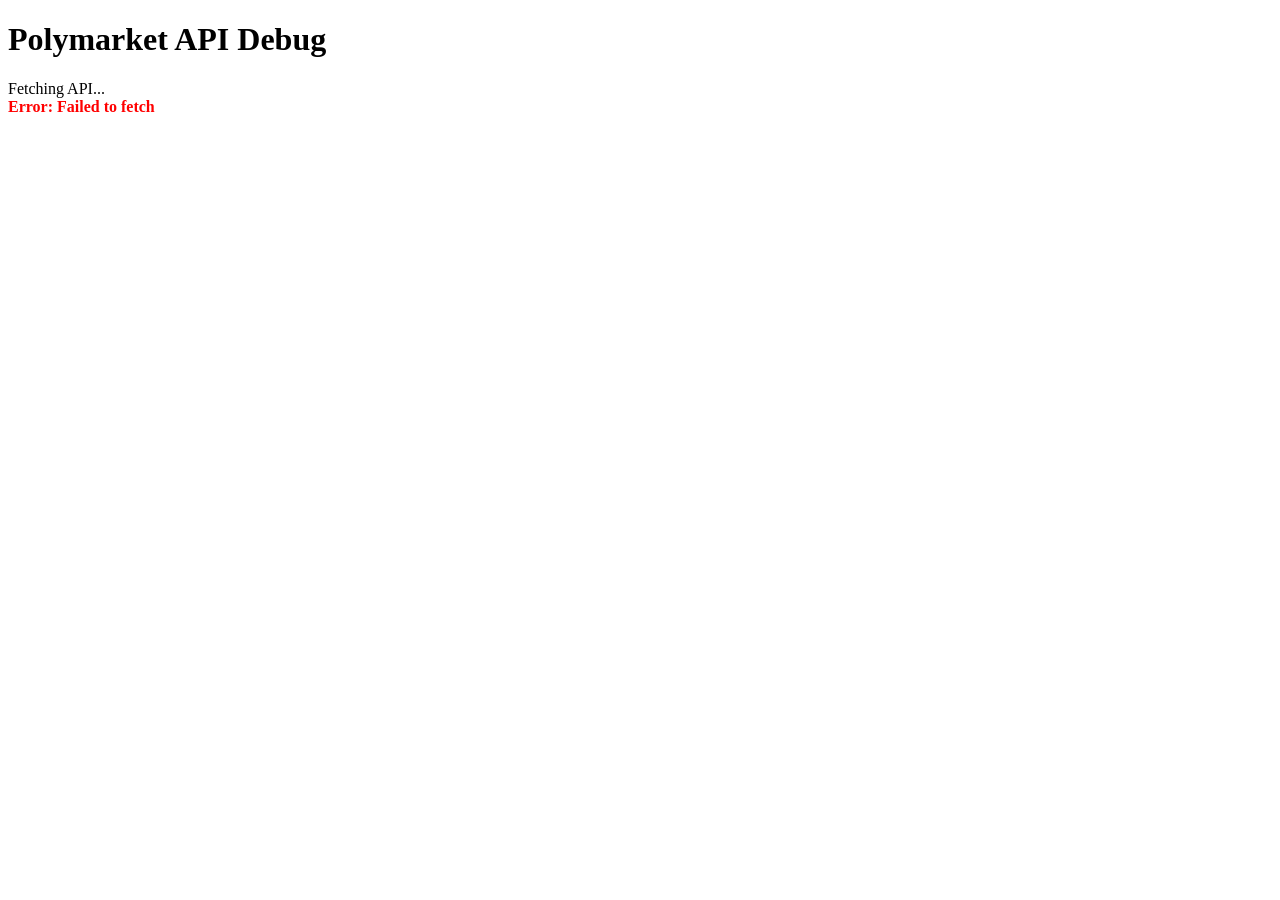
<file: debug.html>
<!DOCTYPE html>
<html>
<head>
    <title>API Debug</title>
</head>
<body>
    <h1>Polymarket API Debug</h1>
    <div id="result">Testing...</div>
    <script>
        async function test() {
            const result = document.getElementById('result');
            try {
                result.innerHTML = 'Fetching API...';
                const response = await fetch('https://gamma-api.polymarket.com/events?limit=5&closed=false');
                result.innerHTML += '<br>Response status: ' + response.status;
                
                if (!response.ok) {
                    throw new Error('HTTP ' + response.status);
                }
                
                const data = await response.json();
                result.innerHTML += '<br>Got ' + data.length + ' events:';
                data.forEach((e, i) => {
                    result.innerHTML += '<br>' + (i+1) + '. ' + e.title;
                });
                result.innerHTML += '<br><br><strong style="color:green">API OK!</strong>';
            } catch (e) {
                result.innerHTML += '<br><strong style="color:red">Error: ' + e.message + '</strong>';
                console.error(e);
            }
        }
        test();
    </script>
</body>
</html>
</file>
